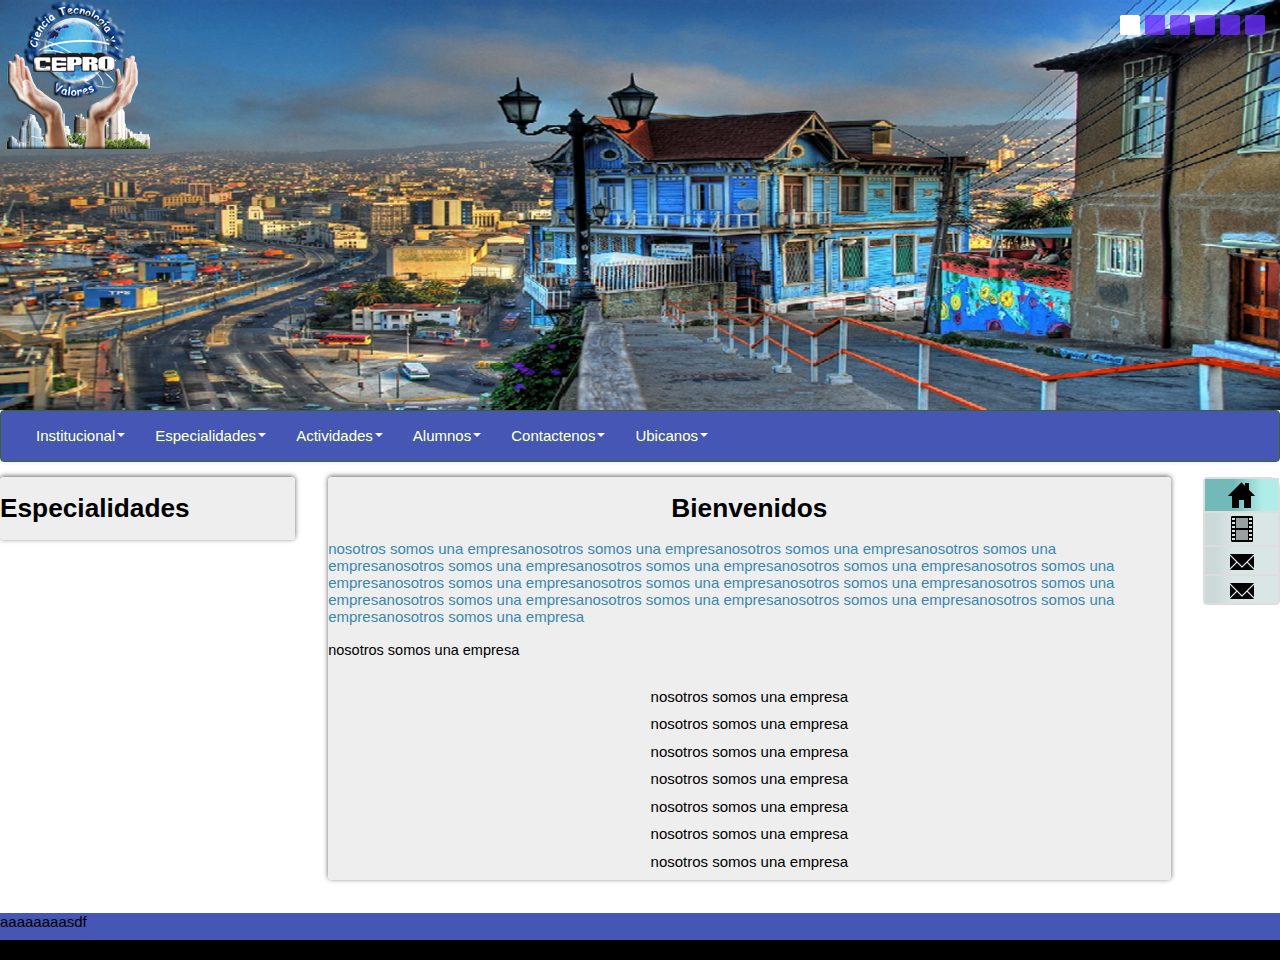
<file: Colegios/index.html>
<!DOCTYPE html>
<html lang="en">
  <head>
    <meta charset="utf-8">
    <title>CEPRO</title>
    <meta name="viewport" content="width=device-width, initial-scale=1.0">
    <meta name="description" content="">
    <meta name="author" content="">

    <!-- Le styles -->
    <link href="css/bootstrap.css" rel="stylesheet">
    <link href="css/bootstrap-responsive.css" rel="stylesheet">
	
     <!-- Le javascript
    ================================================== -->
	    <!-- Le javascript
    ================================================== -->
    <!-- Placed at the end of the document so the pages load faster -->
    <script src="js/jquery.js"></script>
    <script src="js/bootstrap.js"></script>
  
  
 <script>
      !function ($) {
        $(function(){
          // carousel demo
          $('#myCarousel').carousel()
        })
      }(window.jQuery)
    </script>

	
    <!-- Placed at the end of the document so the pages load faster -->
    
    <!-- Le HTML5 shim, for IE6-8 support of HTML5 elements -->
    <!--[if lt IE 9]>
      <script src="http://html5shim.googlecode.com/svn/trunk/html5.js"></script>
    <![endif]-->

    <!-- Le fav and touch icons -->
 
								   </head>
								
								   <body data-spy="scroll" data-target=".bs-docs-sidebar">

    <!-- Navbar
    ================================================== -->
	
<div id="wrap">
 <div class="row-fluid">


  <!-- Carousel
    ================================================== -->
	   <div class="span12"> 
	   	  <div class="logo"><img src="img/logo.png"></img></div>
	   <div id="myCarousel" class="carousel slide">
	 

	 <ol class="carousel-indicators">
<li class="active" data-target="#myCarousel" data-slide-to="0"  ></li>
<li data-target="#myCarousel" data-slide-to="1"></li>
<li data-target="#myCarousel" data-slide-to="2"></li>
<li data-target="#myCarousel" data-slide-to="3"></li>
<li data-target="#myCarousel" data-slide-to="4"></li>
<li data-target="#myCarousel" data-slide-to="5"></li>
</ol>
	
      <div class="carousel-inner">
        <div class="active item">
          <img src="img/1.png" alt="1">
                    
        </div>
        <div class="item">
          <img src="img/2.png" alt="2">
                   
        </div>
       <div class="item">
          <img  src="img/3.png" alt="3">
                   
        </div>
		<div class="item">
          <img src="img/4.png" alt="">
                     
        </div>
      </div>
    
    </div><!-- /.carousel -->
</div>
</div>

<div class="navbar navbar-inner" >
      <a class="btn btn-navbar" data-toggle="collapse" data-target=".nav-collapse">
       <span class="icon-bar"></span>
            <span class="icon-bar"></span>
            <span class="icon-bar"></span>
          </a>
  
          <div class="nav-collapse collapse">
                        <ul class="nav">
    
	<li class="dropdown" ><a href="index.html" class="dropdown-toggle" data-toggle="dropdown">Institucional<b class="caret"></b></a><ul class="dropdown-menu">
	<li><a class="hover"href="nosotros.html" >Mision</a></li>
    	<li><a href="padres.html">Vision</a></li>
		<li><a href="padres.html">Valores</a></li>
    </ul></li>
	
    <li class= "dropdown"><a class="dropdown-toggle" data-toggle="dropdown">Especialidades<b class="caret"></b></a><ul class="dropdown-menu">	
	<li><a href="inicial.html">Computacion e Informatica</a></li>
	<li><a href="primaria.html">Cosmetologia Profesional</a></li>
	<li><a href="primaria.html">Contabilidad</a></li>
	<li><a href="primaria.html">Secretariado</a></li>
	<li><a href="primaria.html">Ingles</a></li>
     </ul></li>
			   
   <li class= "dropdown"><a  class="dropdown-toggle" data-toggle="dropdown">Actividades<b class="caret"></b></a>
   <ul class="dropdown-menu">	
   <li><a href="calendario.html">Calendario</a></li>
	<li><a href="galeria.html">Galeria</a></li>
    </ul></li>
	<li class= "dropdown"><a class="dropdown-toggle" data-toggle="dropdown">Alumnos<b class="caret"></b></a><ul class="dropdown-menu">
   	<li><a href="matricula.html">Matricula</a></li>
	<li><a href="egresados.html">Egresados</a></li>
    </ul></li>
	
    <li class= "dropdown"><a class="dropdown-toggle" data-toggle="dropdown">Contactenos<b class="caret"></b></a>
	<ul class="dropdown-menu">	
	<li><a href="contactenos.html">Solicitudes</a></li>
	   </ul></li> 
	   <li class= "dropdown"><a class="dropdown-toggle" data-toggle="dropdown">Ubicanos<b class="caret"></b></a>
	<ul class="dropdown-menu">	
	<li><a href="contactenos.html">Solicitudes</a></li>
	   </ul></li>
	
    </ul>    
			</div>			
						
					
          </div>  <!--/.nav-collapse -->  
	
 
  <div class="row-fluid">
   

	<div class="span3">
   <h3>Especialidades</h3>
   <ul>
   </ul>
  
    </div>

    <div class="span8">
   <h3 class="text-center">Bienvenidos</h3>
  
   <p class="text-info">nosotros somos una empresanosotros somos una empresanosotros somos una empresanosotros somos una empresanosotros somos una empresanosotros somos una empresanosotros somos una empresanosotros somos una empresanosotros somos una empresanosotros somos una empresanosotros somos una empresanosotros somos una empresanosotros somos una empresanosotros somos una empresanosotros somos una empresanosotros somos una empresanosotros somos una empresa</p>
   <p class="lead">nosotros somos una empresa </p>
   <p class="text-center">nosotros somos una empresa</p>
   <p class="text-center">nosotros somos una empresa</p>
   <p class="text-center">nosotros somos una empresa</p>
   <p class="text-center">nosotros somos una empresa</p>
   <p class="text-center">nosotros somos una empresa</p>
   <p class="text-center">nosotros somos una empresa</p>
   <p class="text-center">nosotros somos una empresa</p>
  
    </div>
<div class="span1">

    <!--Sidebar content-->
	<ul class="nav nav-list">

<li class="active"><a href="index.html"title="inicio"><img src="img/inicio.png" ></a></li>
<li><a href="galeria.html" title="galeria"><img src="img/galeria.png" ></a></li>
<li><a href="galeria.html" title="contactanos"><img src="img/contactanos.png" ></a></li>
<li><a href="galeria.html" title="contactanos"><img src="img/contactanos.png" ></a></li>

   </ul> </div>	
  
   
    </div>
    </div>


 
 
<div id="push">
</div>
	 <div class="modal-footer">
<p>aaaaaaaasdf</p>
    </div>
     </div>
<div id="footer">
    
    </div>
  </body>
  </html>
   <!-- Footer
    ================================================== -->
</file>
